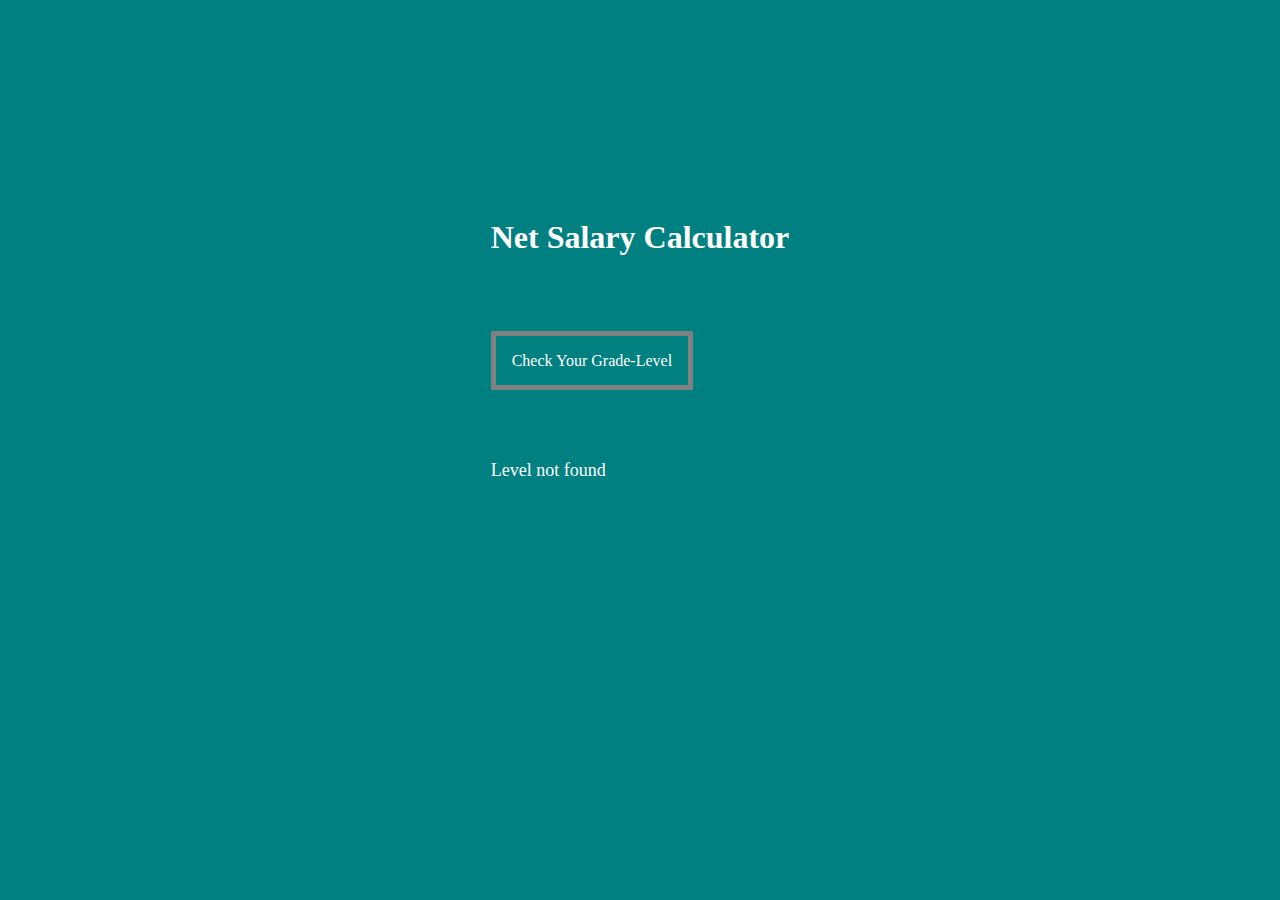
<file: index.html>
<!DOCTYPE html>
<html lang="en">
  <head>
    <meta charset="UTF-8" />
    <meta http-equiv="X-UA-Compatible" content="IE=edge" />
    <meta name="viewport" content="width=device-width, initial-scale=1.0" />
    <link rel="stylesheet" href="style.css" />
    <title>Salary-App</title>
  </head>
  <body>
    <div class="container">
      <div class="salaryForm">
        <h1>Net Salary Calculator</h1>

        <a href="index.html" id="check"> Check Your Grade-Level</a>
        <div id="displaySalary"></div>
      </div>
    </div>
    <!-- <script src="main.js"></script> -->
    <script src="index.js"></script>
  </body>
</html>
</file>
<file: style.css>
* {
  background-color: teal;
}
.container {
  display: flex;
  justify-content: center;
  align-items: center;
  padding-top: 15%;
  /* transform: translateY(20%); */
}
#check {
  transform: scale(2);
  border: 5px solid grey;
  padding: 1em;
  text-decoration: none;
  color: white;
}
#displaySalary {
  margin-top: 5em;
  color: white;
  font-size: large;
}
h1 {
  color: white;
  margin-bottom: 3em;
}
</file>
